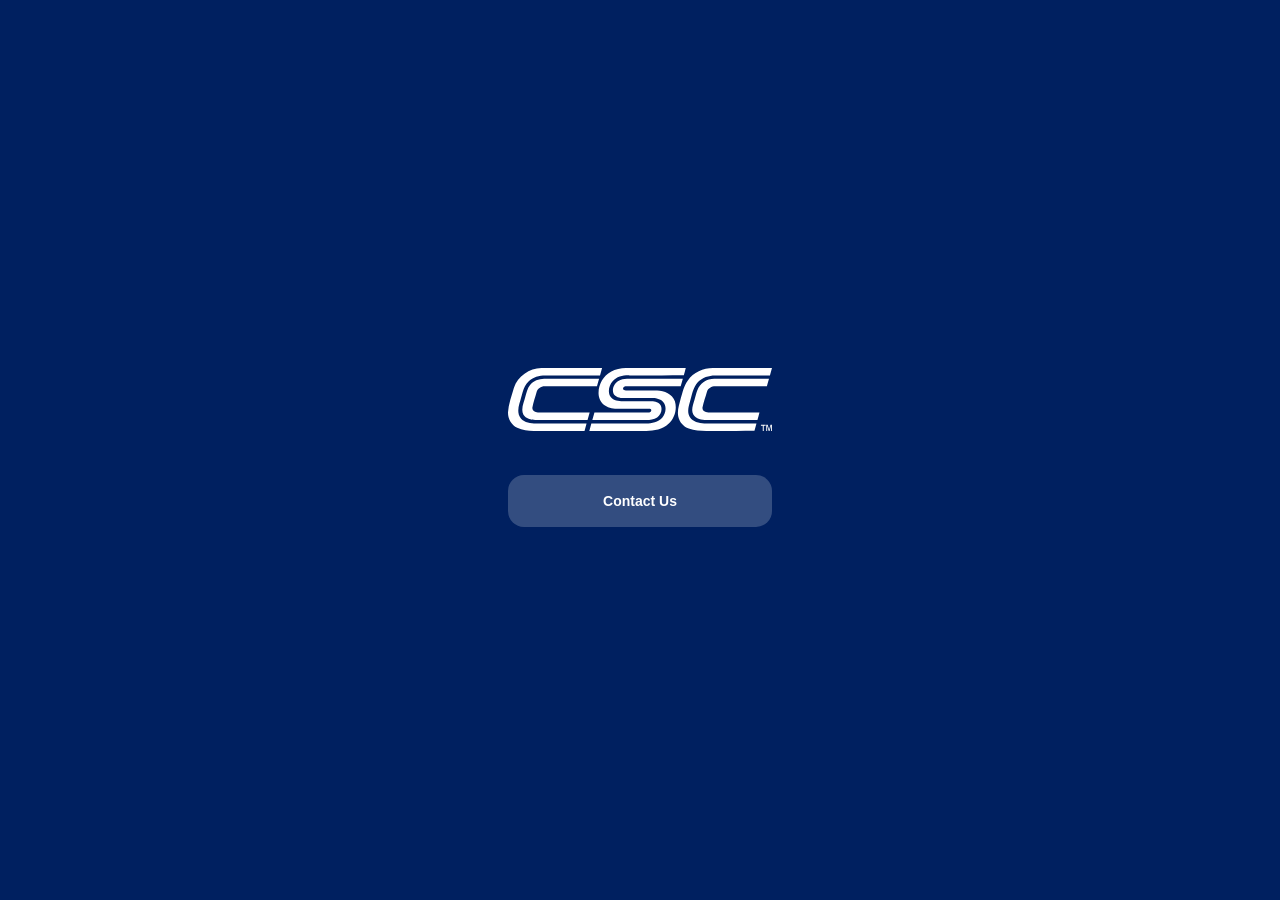
<file: index.html>
<!DOCTYPE html>
<html lang="en">
  <head>
    <link href="/style.css" rel="stylesheet" type="text/css">
    <title>CSC Enterprises</title>
    <meta name="robots" content="noindex, nofollow">
    <meta name="viewport" content="width=device-width, initial-scale=1.0">
  </head>
  <body>
    <table>
      <tbody>
        <tr>
          <td>
            <img style="width: 100%" src="/images/logo.svg" draggable="false" alt="CSC Enterprises logo">
            <br>
            <br>
            <br>
          </td>
        </tr>
        <tr>
          <td>
            <button class="rounded" onclick="window.location.href = 'mailto:info@cscenterprises.us'">
            <b>Contact Us</b>
            </button>
          </td>
        </tr>
      </tbody>
    </table>
  </body>
</html>
</file>
<file: style.css>
.rounded,body{font-size:14px;font-family:Verdana,sans-serif}body{-webkit-user-select:none;-ms-user-select:none;-moz-user-select:none;user-select:none;background:#002060;color:#fff}table{position:absolute;top:50%;left:50%;transform:translate(-50%,-50%);width:270px}.rounded{width:100%;background-color:#334d80;border:none;color:#fff;padding:18px;text-align:center;text-decoration:none;display:inline-block;margin:5px 0;cursor:pointer;border-radius:16px}.rounded:hover{background-color:#6679a0}.rounded:active{background-color:#99a6bf}
</file>
